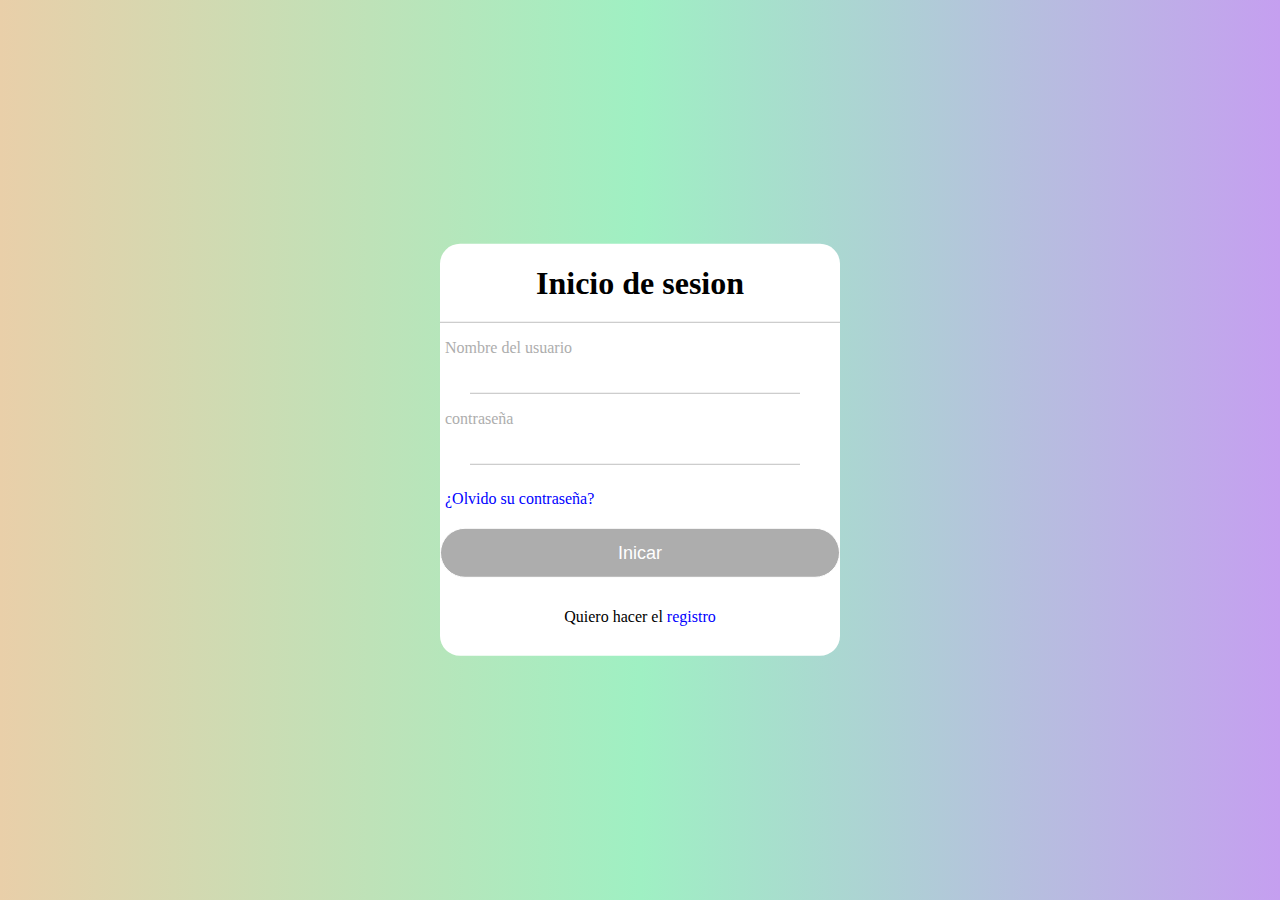
<file: index1.html>
<!DOCTYPE html>
<html lang="en">
<head>
    <meta charset="UTF-8">
    <meta http-equiv="X-UA-Compatible" content="IE=edge">
    <meta name="viewport" content="width=device-width, initial-scale=1.0">
    <title>Inicio de sesion</title>
    <link rel="stylesheet" href="css.css">
    <link rel="shortcut icon" href="https://cdn-icons-png.flaticon.com/128/732/732221.png">
</head>
<body>
    <div class="formulario">
        <h1>Inicio de sesion</h1>
        <form method="post"></form>
        <div class="username">
            <input type="text" required>
            <label>Nombre del usuario</label>
        </div>
        <div class="password">
            <input type="password" required>
            <label>contraseña</label>
        </div>
        <div class="recordar"> ¿Olvido su contraseña?</div>
        <a href="index.html"><input type="submit" value="Inicar"></a>
        <div class="registrarse">
            Quiero hacer el <a href="#">registro</a>
        </div>
        </form>
    </div>
</body>
</html>
</file>
<file: css.css>
body {
    margin: 0;
    padding: 0;
    font-family: montserrat;
    background: linear-gradient(to right, #e9cfa9, #9ff0c3, #c59ff0);
    height: 100vh;
}

.formulario {
    position: absolute;
    top: 50%;
    left: 50%;
    transform: translate(-50%, -50%);
    width: 400px;
    background: white;
    border-radius: 20px;
}

.formulario h1 {
    text-align: center;
    padding: 0 0 20px 0;
    border-bottom: 1px solid silver;
}

.formulario form {
    padding: 0 40px;
    box-sizing: border-box;
}

.username,
.password {
    position: relative;
    margin: 30px 0;
}

.username input,
.password input {
    margin-left: 30px;
    width: 80%;
    padding: 0 5px;
    height: 40px;
    font-size: 16px;
    border: none;
    background: none;
    outline: none;
    border-bottom: 1px solid silver;
}

.username label,
.password label {
    position: absolute;
    top: 50%;
    left: 5px;
    color: #adadad;
    transform: translateY(-50%);
    font-size: 16px;
    pointer-events: none;
    transition: .5s;
}

.username span::before,
.password span::before {
    content: "";
    position: absolute;
    top: 40px;
    left: 0;
    width: 0%;
    height: 2px;
    background: #adadad;
    transition: .5s;
}

.username input:focus ~ label,
.username input:not(:placeholder-shown) ~ label,
.password input:focus ~ label,
.password input:not(:placeholder-shown) ~ label {
    top: -5px;
    color: #adadad;
}

.username input:focus ~ span::before,
.password input:focus ~ span::before {
    width: 100%;
}

.recordar {
    margin: -5px 0 20px 5px;
    color: blue;
    cursor: pointer;
}

.recordar:hover {
    text-decoration: underline;
}

input[type="submit"] {
    width: 100%;
    height: 50px;
    border: 1px solid;
    background: #adadad;
    border-radius: 25px;
    font-size: 18px;
    color: #fff;
    cursor: pointer;
    outline: none;
}

input[type="submit"]:hover {
    border-color: #000;
    transition: .5s;
}

.registrarse {
    margin: 30px 0;
    text-align: center;
    font-size: 16px;
    color: #000;
}

.registrarse a {
    color: blue;
    text-decoration: none;
}

.registrarse a:hover {
    text-decoration: underline;
}
</file>
